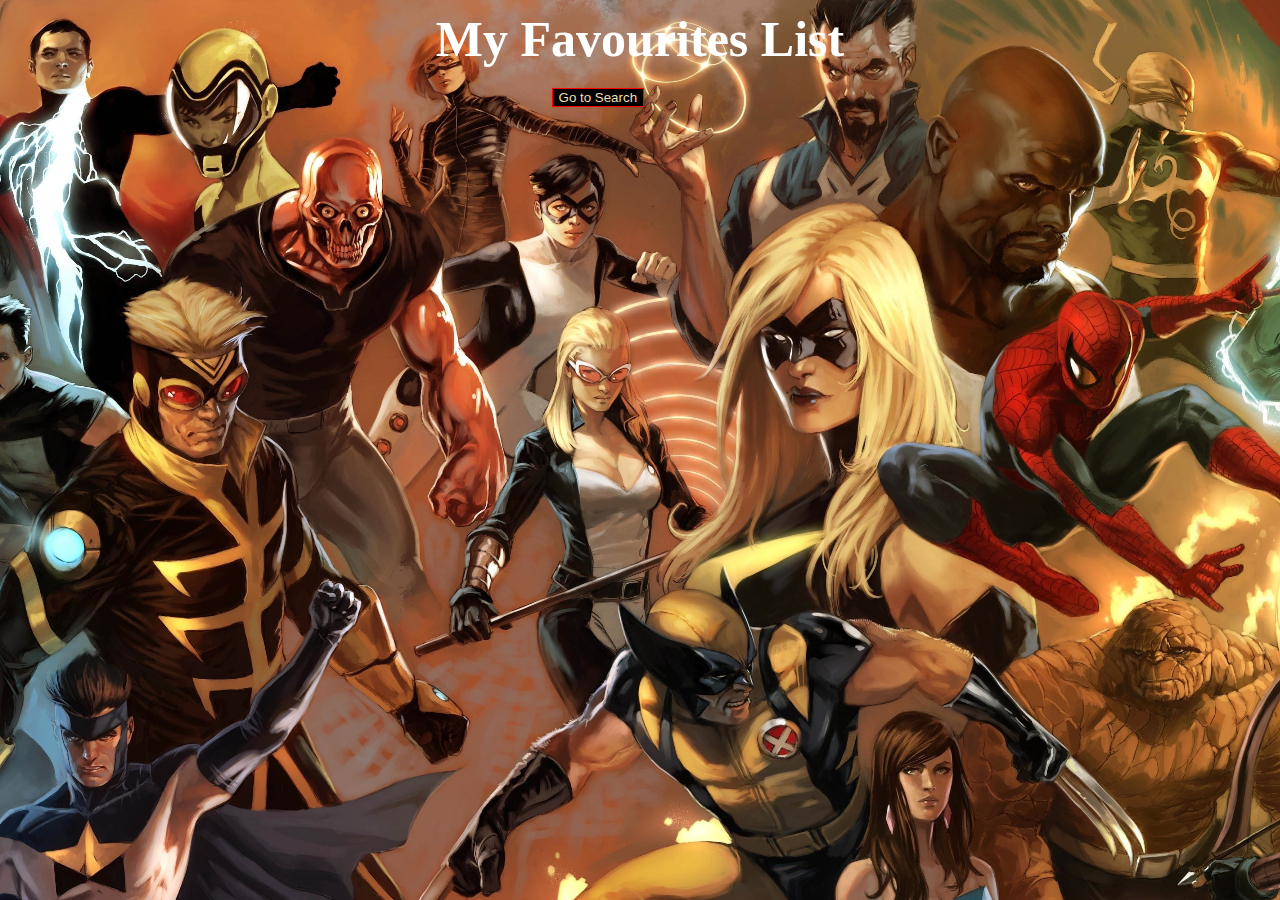
<file: page/favorites.html>
<!DOCTYPE html>
<html lang="en">
<head>
    <meta charset="UTF-8">
    <meta name="viewport" content="width=device-width, initial-scale=1.0">
    <link rel="stylesheet" type="text/css" href="../styles/favorites.css">
    <link rel="stylesheet" href="https://stackpath.bootstrapcdn.com/bootstrap/4.5.0/css/bootstrap.min.css" integrity="sha384-9aIt2nRpC12Uk9gS9baDl411NQApFmC26EwAOH8WgZl5MYYxFfc+NcPb1dKGj7Sk" crossorigin="anonymous">
    <title>MY FAVOURITES</title>
</head>
<body>
    <!-- HEADING WITH SEARCH BUTTONS -->
     <div>
        <h1 id='heading-favorites'>My Favourites List </h1>
        <button type="button" class="btn btn-danger" id="fav-btn-f">Go to Search</button>
        <div id='fav-alert'></div>
    </div>
    <!-- FAVOURITES CONTAINER WHICH CONTAINS ALL FAVOURITES HERO CARDS -->
    <div class="fav-ctn-box">
        <div class="favourites">
                    

        </div>
    </div>
    <script type="text/javascript" src="../script/favorites.js"></script>
</body>
</html>
</file>
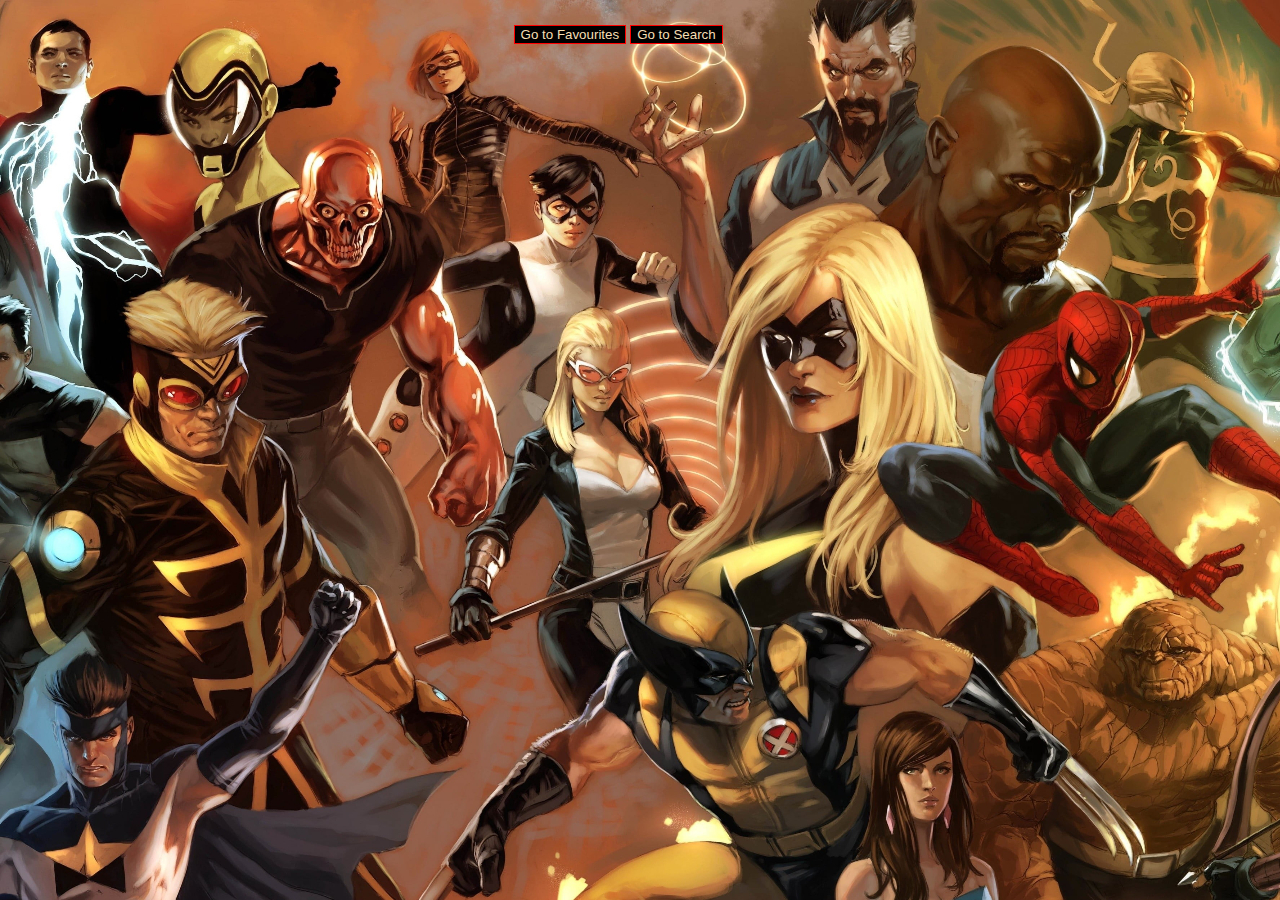
<file: page/search.html>
<!DOCTYPE html>
<html lang="en">
<head>
    <meta charset="UTF-8">
    <meta name="viewport" content="width=device-width, initial-scale=1.0">
    <link rel="stylesheet" type="text/css" href="../styles/search.css">
    <link rel="stylesheet" href="https://stackpath.bootstrapcdn.com/bootstrap/4.5.0/css/bootstrap.min.css" integrity="sha384-9aIt2nRpC12Uk9gS9baDl411NQApFmC26EwAOH8WgZl5MYYxFfc+NcPb1dKGj7Sk" crossorigin="anonymous">
    <title>Document</title>
</head>
<body>
    <!-- DIV CONTAINS SEARCH KEYWORD AND BUTTONS FOR FAVOURITES AND SEARCH -->
    <div>
        <h1 id='heading-search'> </h1>
        <button type="button" class="btn btn-danger" id="fav-btn-f">Go to Favourites</button>
        <button type="button" class="btn btn-danger" id="fav-btn-s">Go to Search</button>
        <div id='fav-alert'></div>
    </div>
    <!-- SEARCH RESULT IN FORMS OF CARDS -->
    <div class="search-ctn-box">
        <div class="search">
                    
            

        </div>
    </div>

</body>
 <script type="text/javascript" src="../script/search.js"></script>
</html>
</file>
<file: styles/favorites.css>
/* BODY OF PAGE */
body{
     background-image: url(../assets/bg-image.jpg);
}

/* HEADING OF PAGE */
#heading-favorites{
    font-family: 'Rouge Script', cursive; 
    font-size: 50px; 
    font-weight: bolder; 
    line-height: 48px; 
    margin: 15px 0 8px; 
    text-align: center;
    color:white;
    margin-bottom: 25px;

}
/* FAVOURITES-MAIN-CONTAINER */
.fav-ctn-box{
    position: relative;
    width: 100%;
    height: 100%;
    top:50px;
}
/* ALL FAVOURITES */
.favourites{
    display: flex;
    flex-direction: row;
    flex-wrap: wrap;
    justify-content: space-around;
}
/* CARD STYLE */
.card-ctn{
    display: flex;
    flex-direction: column;
    width: 220px;
    height: 320px;
    border: 2px solid rgb(255, 0, 0);
    border-radius: 15px;
    box-shadow: 0px 0px 15px 0px #646464;
    justify-content: center;
    align-items: center;
    padding-top: 30px;
    margin-top: 20px;
    background-color: rgba(0,0,0,0.8);
}
/* IMAGE OF HERO*/
.img-ctn img{
    height: 180px;
    width: 180px;
    border-radius: 15px; 
    border: 1px solid blue;
}
/* NAME OF HERO */
.name-ctn{
    padding: 5px;
     font-family: 'Rouge Script', cursive; 
     font-weight: bolder;
     color:blanchedalmond;
}

/* BUTTONS */
.btn-success{
    margin-right: 3px;
}

#fav-btn-f{
    color:wheat;
    background:black;
    border: 0.5px solid red;
    margin-left: 43%;
}

/* NOTIFICATIONS */
#fav-alert{
    min-height: 50px;
    min-width: 350px;
    position: fixed;
    z-index: 1;
    left: 40%;
    top: 30px;
    z-index: 1;
    color: #fff;
    text-align: center;
    border-radius: 2px;
    padding: 16px;
    visibility: hidden;
    background-color:#0f17b8;
    font-family: 'Rouge Script', cursive; 
}

/* WHEN ALERT FUNCTION GET CLASS GET REPLACE DYMANICALLY */
#fav-alert.show {
  visibility: visible;
  -webkit-animation: fadein 0.5s, fadeout 0.5s 2.5s;
  animation: fadein 0.5s, fadeout 0.5s 2.5s;
}

@-webkit-keyframes fadein {
  from {top: 0; opacity: 0;} 
  to {top: 30px; opacity: 1;}
}

@keyframes fadein {
  from {top: 0; opacity: 0;}
  to {top: 30px; opacity: 1;}
}

@-webkit-keyframes fadeout {
  from {top: 30px; opacity: 1;} 
  to {top: 0; opacity: 0;}
}

@keyframes fadeout {
  from {top: 30px; opacity: 1;}
  to {top: 0; opacity: 0;}
}
</file>
<file: styles/search.css>
/* BODY OF PAGE */
body{
     background-image: url(../assets/bg-image.jpg);
}
/* HEADING OF PAGE */
#heading-search{
    font-family: 'Rouge Script', cursive; 
    font-size: 50px; 
    font-weight: bolder; 
    line-height: 48px; 
    margin: 15px 0 8px; 
    text-align: center;
    color:white;
    margin-bottom: 25px;

}
/* SEARCH CONTAINER WHICH CONTAINS CARDS OF RESULT RELATED TO INPUT */
.search-ctn-box{
    position: relative;
    width: 100%;
    height: 100%;
    top:50px;
}

.search{
    display: flex;
    flex-direction: row;
    flex-wrap: wrap;
    justify-content: space-around;
}
/* CARDS STYLE */
.card-ctn{
    display: flex;
    flex-direction: column;
    width: 220px;
    height: 320px;
    border: 2px solid rgb(255, 0, 0);
    border-radius: 15px;
    box-shadow: 0px 0px 15px 0px #646464;
    justify-content: center;
    align-items: center;
    padding-top: 30px;
    margin-top: 20px;
    background-color: rgba(0,0,0,0.8);
}
/* CARDS STYLE-IMAGE*/
.img-ctn img{
    height: 180px;
    width: 180px;
    border-radius: 15px; 
    border: 1px solid blue;
}
/* NAME OF HERO */
.name-ctn{
    padding: 5px;
     font-family: 'Rouge Script', cursive; 
     font-weight: bolder;
     color:blanchedalmond;
}

/* BUTTONS-STYLE */
.btn-success{
    margin-right: 3px;
}


#fav-btn-f{
    color:wheat;
    background:black;
    border: 0.5px solid red;
    margin-left: 40%;
}

#fav-btn-s{
    color:wheat;
    background:black;
    border: 0.5px solid red;
}
/* NOTIFICATION ALERT */
#fav-alert{
    min-height: 50px;
    min-width: 350px;
    position: fixed;
    z-index: 1;
    left: 40%;
    top: 30px;
    z-index: 1;
    color: #fff;
    text-align: center;
    border-radius: 2px;
    padding: 16px;
    visibility: hidden;
    background-color:#0f17b8;
    font-family: 'Rouge Script', cursive; 
}

/* WHEN ALERT FUNCTION GET CLASS GET REPLACE DYMANICALLY */
#fav-alert.show {
  visibility: visible;
  -webkit-animation: fadein 0.5s, fadeout 0.5s 2.5s;
  animation: fadein 0.5s, fadeout 0.5s 2.5s;
}

@-webkit-keyframes fadein {
  from {top: 0; opacity: 0;} 
  to {top: 30px; opacity: 1;}
}

@keyframes fadein {
  from {top: 0; opacity: 0;}
  to {top: 30px; opacity: 1;}
}

@-webkit-keyframes fadeout {
  from {top: 30px; opacity: 1;} 
  to {top: 0; opacity: 0;}
}

@keyframes fadeout {
  from {top: 30px; opacity: 1;}
  to {top: 0; opacity: 0;}
}
</file>
